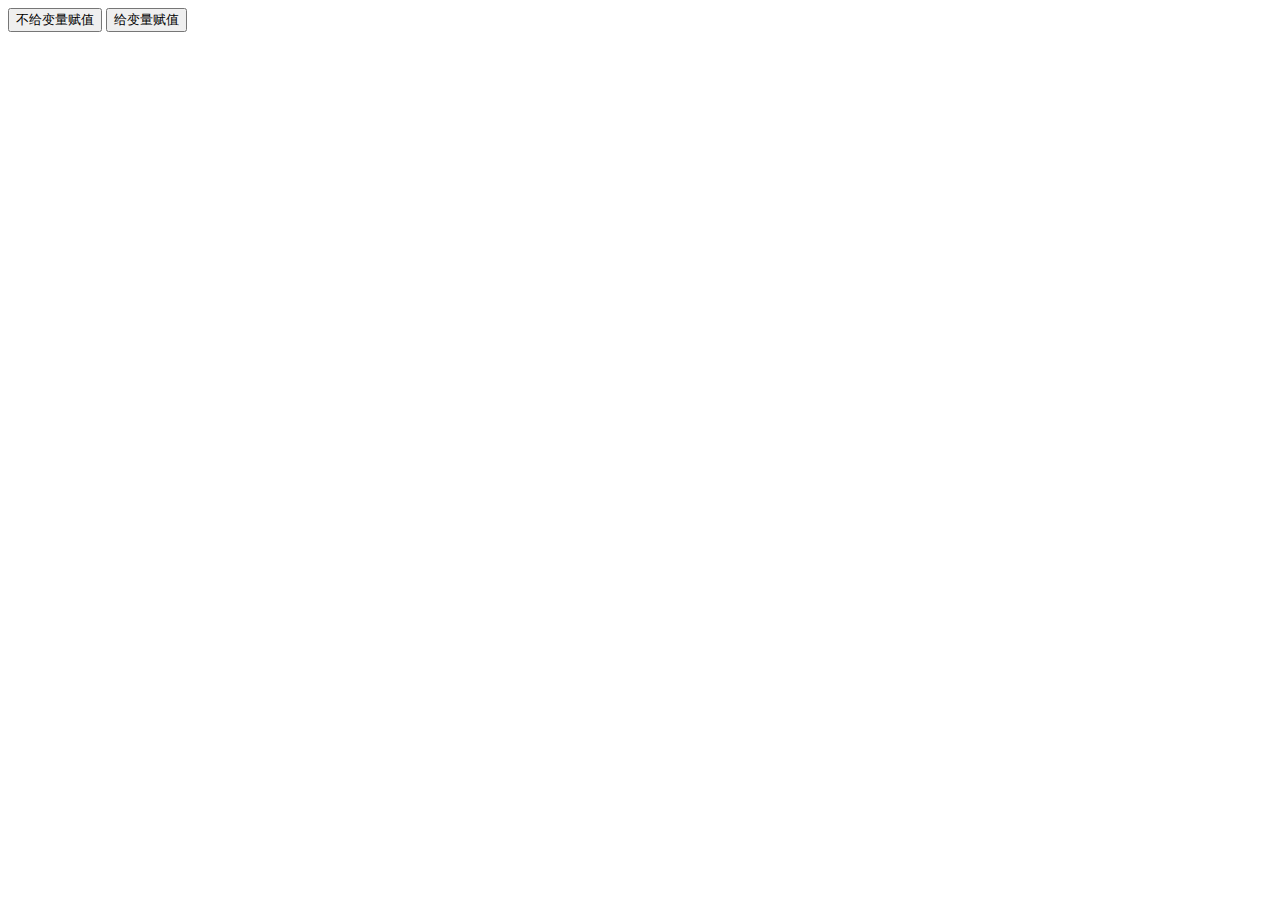
<file: 测试用/振动测试/windowTopMovwBy.html>
<html>
<head>
<script type="text/javaScript">
var AAAAA;
function Dim1()
{
AAAAA=window.top.moveBy;
Test();
}
function Test() 
{
    if (AAAAA) 
   {
    alert("看到这段文字说明返回的是true值"+"\n"+"变量="+AAAAA);
    location.reload();
    }
   else
   {
   alert("看到这段文字说明返回的是false值"+"\n"+"变量="+AAAAA);
   }
}
</script>
</head>
<body>
<input type="button" value="不给变量赋值" onclick="Test();">
<input type="button" value="给变量赋值" onclick="Dim1()">
</body>
</html-->
</file>
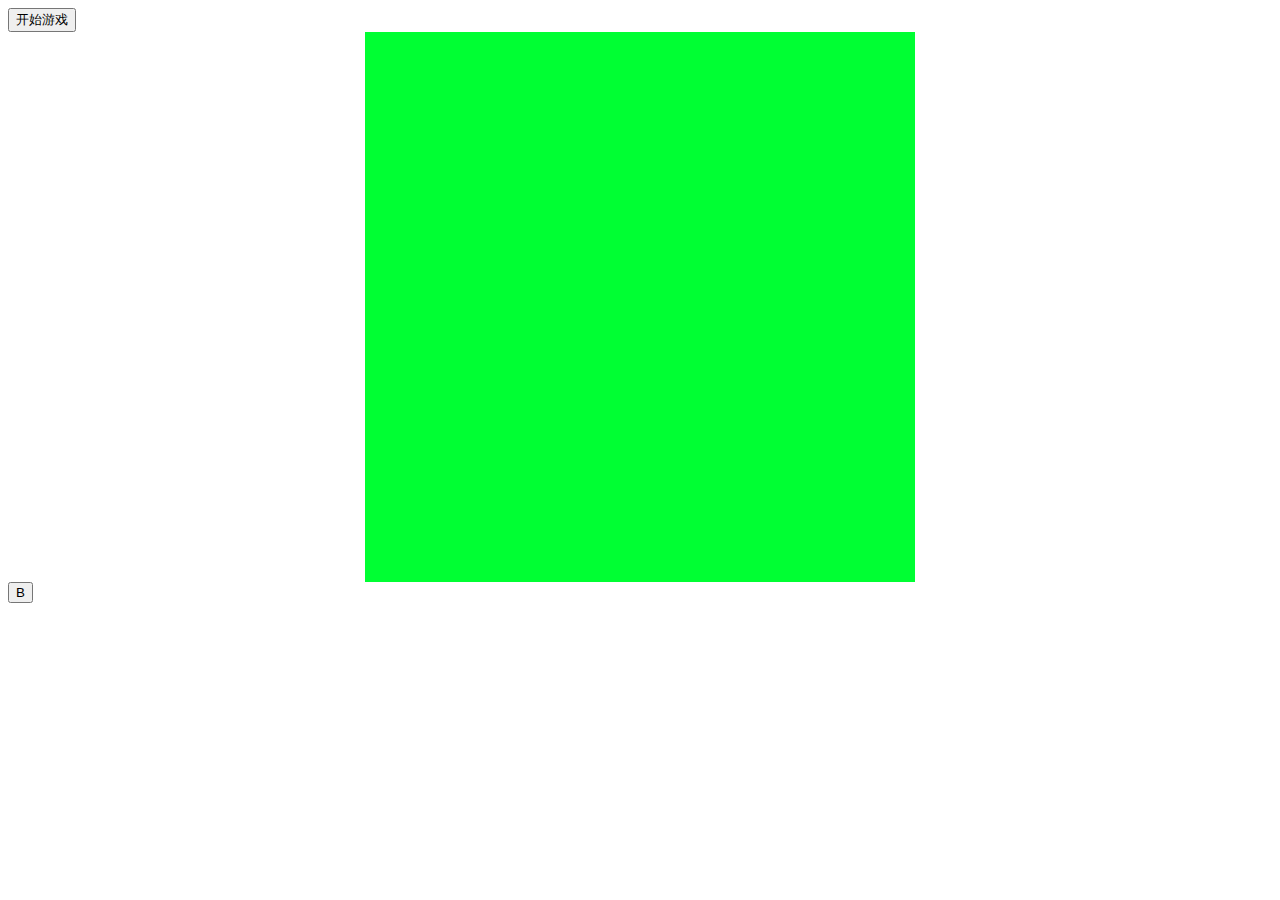
<file: 测试用/振动测试/Test4/Test4.html>
<!DOCTYPE html>
<html>
<head>
	<title>Test4</title>
	<style type="text/css">
		#mainGameArea{
				width:550px;height: 550px;
				background-color:#00ff33;/*green*/ 
				margin-left: auto;
				margin-right: auto;
		}
		#button{
			margin-left: auto;
			margin-right: auto;
		}
	</style>
	<script type="text/javascript" src="jquery-3.1.1.js"></script>	
</head>
<body>
	<button id="start" onclick="GameStart()">开始游戏</button>
	<div id="mainGameArea">
		
	</div>
	<button id="button" onclick="shake()";> B </button>
	<script src="Test4.js" type="text/javascript"></script>
	<script type="text/javascript"> alert($) </script>
</body>
</html>
</file>
